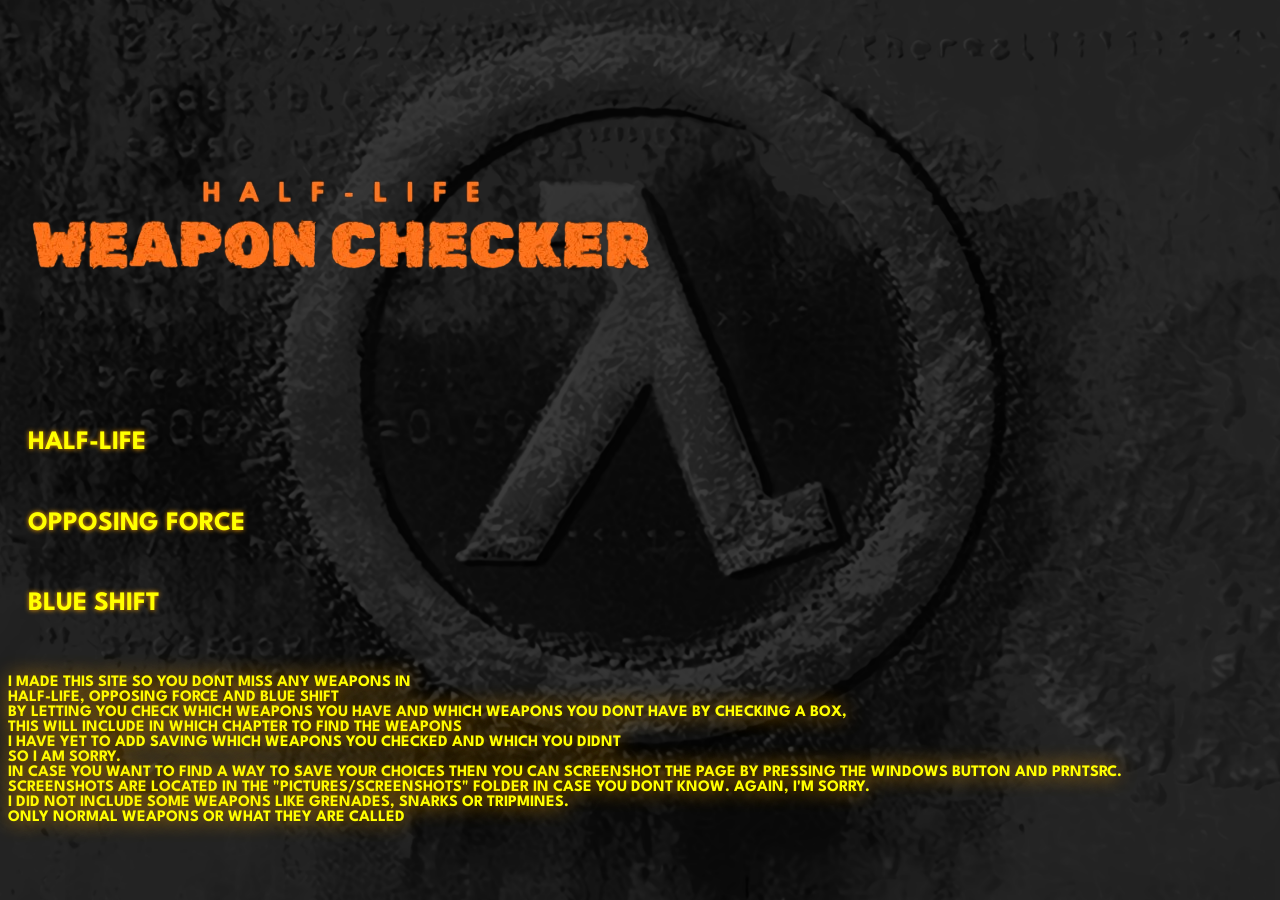
<file: index.html>
<!DOCTYPE html>
<html>
    <head>
        <title>HLWC - Half-Life Weapon Checker</title>
        <link rel="stylesheet" href="homestyle.css">
        <link rel="icon" type="image/png" href="hlicon.png">
        <link rel="preconnect" href="https://fonts.googleapis.com">
<link rel="preconnect" href="https://fonts.gstatic.com" crossorigin>
<link href="https://fonts.googleapis.com/css2?family=League+Spartan:wght@100..900&display=swap" rel="stylesheet">
    </head>
    <body>
        <img src="logo.png" alt="the logo">
        <br>
        <br>
        <a href="hl.html">
        <button class="hl"><h1>HALF-LIFE</h1></button> 
        </a>
        <br>
        <a href="of.html">
        <button class="of"><h1>OPPOSING FORCE</h1></button> 
        </a>
        <br>
        <button class="bs"><h1>BLUE SHIFT</h1></button>
        <br>
        <br>
        <p><b>I made this site so you dont miss any weapons in <br>HALF-LIFE, OPPOSING FORCE and BLUE SHIFT
            <br>by letting you check which weapons you have and which weapons you dont have by checking a box,<br> this will include
            in which chapter to find the weapons<br> I have yet to add saving which weapons you checked and which you didnt <br>
        so i am sorry. <br>
        in case you want to find a way to save your choices then you can screenshot the page by pressing the windows button and prntsrc. <br>
        screenshots are located in the "pictures/screenshots" folder in case you dont know. again, i'm sorry.
        <br> I did not include some weapons like grenades, snarks or tripmines. <br> only normal weapons or what they are called</b>
        </p>
    </body>
</html>
</file>
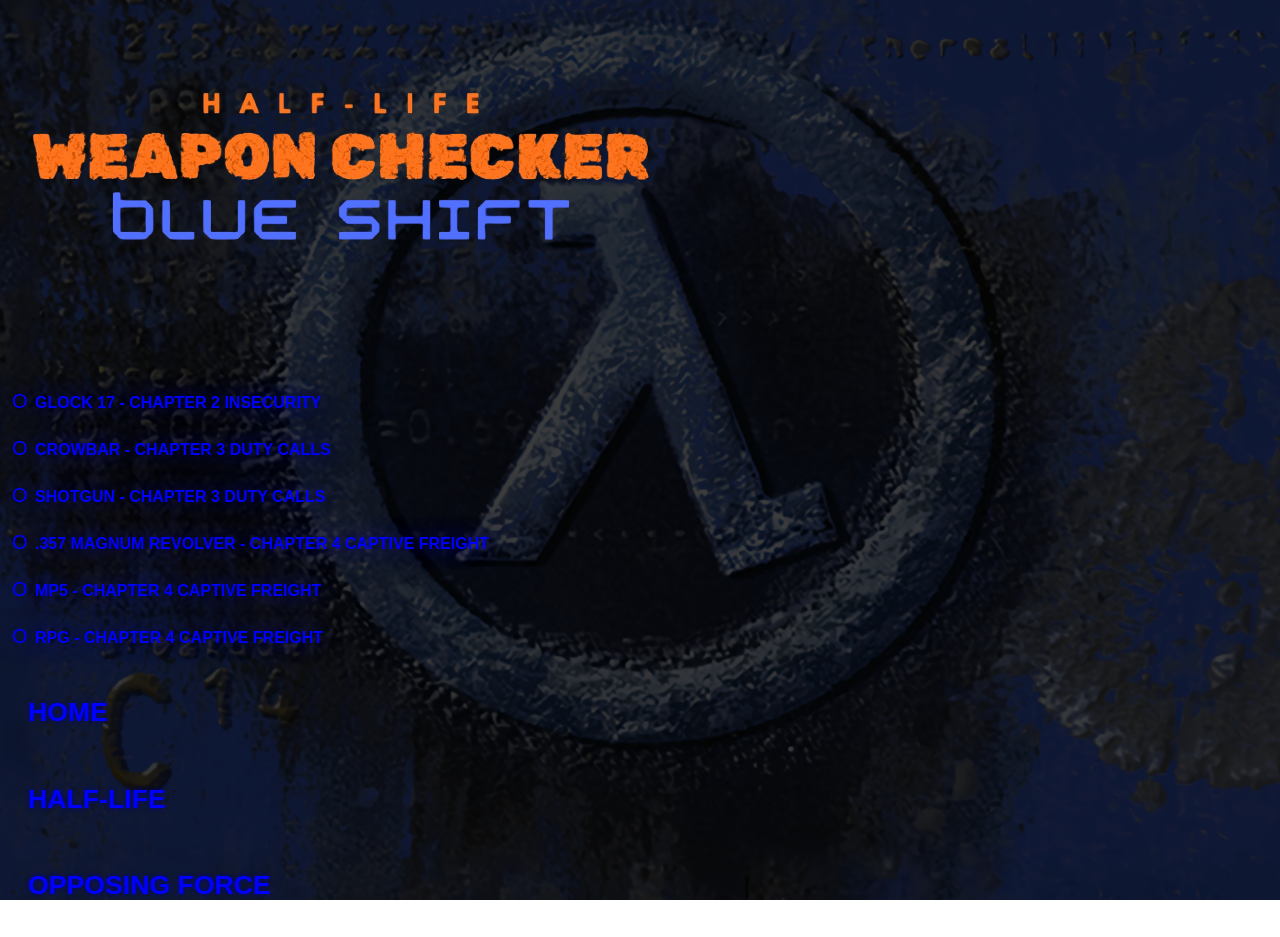
<file: bs.html>
<!DOCTYPE html>
<html>
    <head>
        <title>BLUE SHIFT WEAPONS</title>
        <link rel="stylesheet" href="bscss.css">
        <link rel="icon" type="image/png" href="bsicon.png">
    </head>
    <body>
        <img src="bslogo.png" alt="blue shift logo">    
        <div>
            <input type="checkbox" class="check">
            <b>Glock 17 - Chapter 2 Insecurity</b>
            <br>
            <br>
            <input type="checkbox" class="check">
            <b>Crowbar - Chapter 3 Duty Calls</b>
            <br>
            <br>
            <input type="checkbox" class="check">
            <b>shotgun - chapter 3 duty calls</b>
            <br>
            <br>
            <input type="checkbox" class="check">
            <b>.357 magnum revolver - Chapter 4 captive freight</b>
            <br>
            <br>
            <input type="checkbox" class="check">
            <b>MP5 - chapter 4 Captive freight</b>
            <br>
            <br>
            <input type="checkbox" class="check">
            <b>RPG - chapter 4 captive freight</b>
            <br>
            <br>
        </div>  
        <a href="home.html">
            <button class="hl"><h1>HOME</h1></button>
        </a>
        <br>
        <a href="hl.html">
            <button class="of"><h1>HALF-LIFE</h1></button>
        </a>
        <br>
        <a href="of.html">
            <button class="bs"><h1>OPPOSING FORCE</h1></button>
        </a>     
    </body>
</html>
</file>
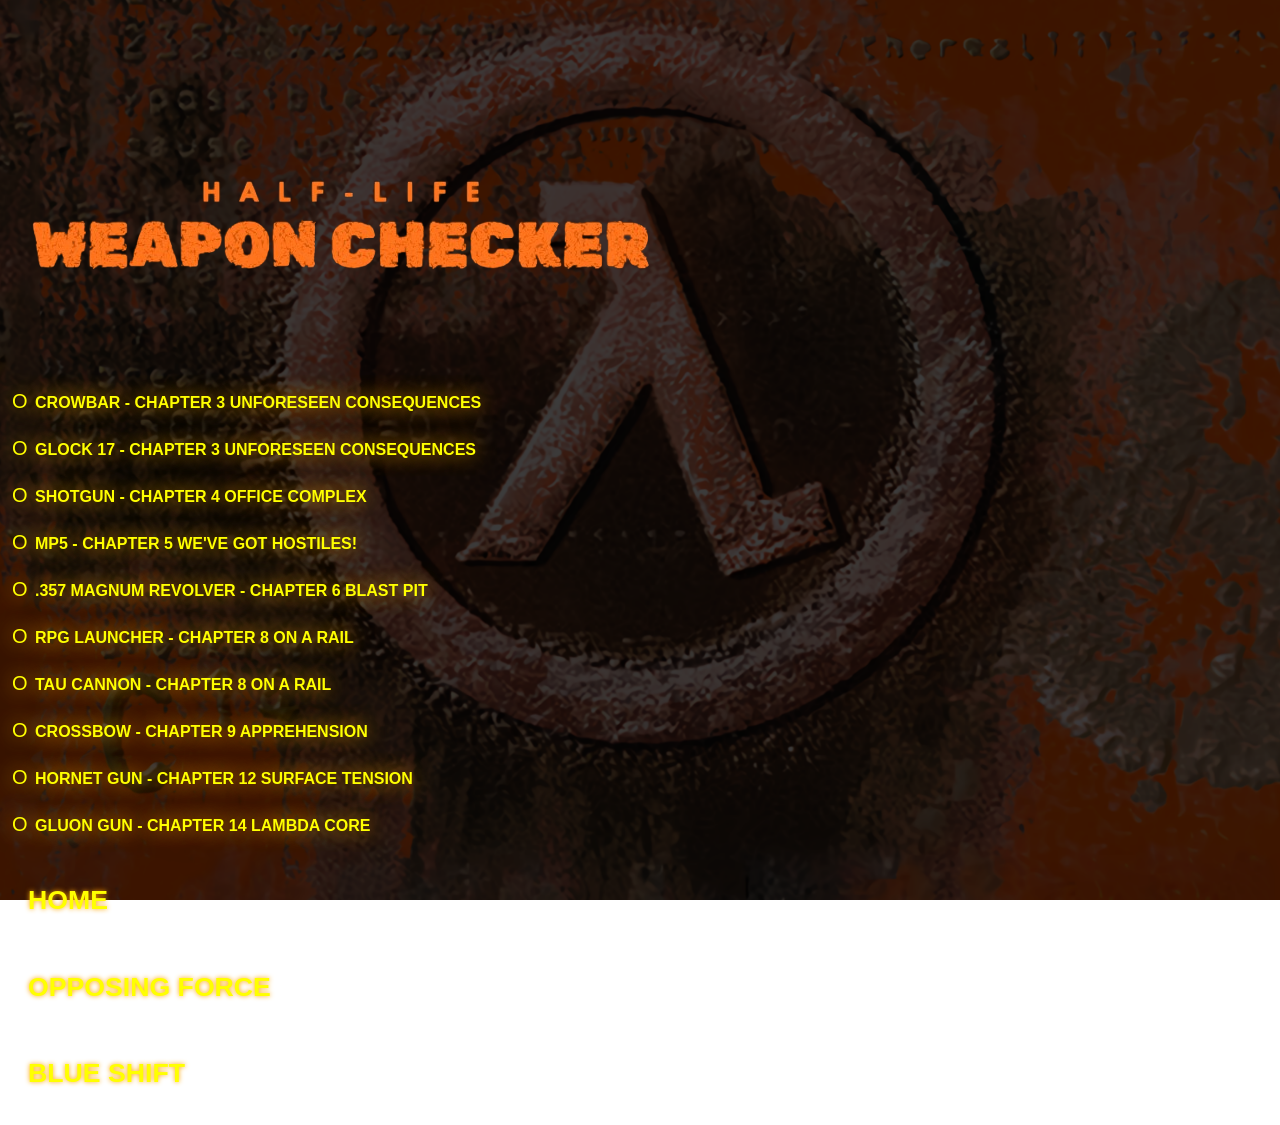
<file: hl.html>
<!DOCTYPE html>
<html>
    <head>
        <title>HALF-LIFE WEAPONS</title>
        <link rel="stylesheet" href="hlcss.css">
        <link rel="icon" type="image/png" href="hlicon.png">
    </head>
    <body>
        <img src="logo.png" alt="half-life">
        <div class="hlweapons">
            <input type="checkbox" class="check">
            <b>Crowbar - Chapter 3 Unforeseen Consequences</b>
            <br>
            <br>
            <input type="checkbox" class="check">
            <b>Glock 17 - Chapter 3 Unforeseen Consequences</b>
            <br>
            <br>
            <input type="checkbox" class="check"> 
            <b>Shotgun - Chapter 4 Office Complex</b> 
            <br>
            <br>
            <input type="checkbox" class="check">
            <b>MP5 - Chapter 5 We've got Hostiles!</b>
            <br>
            <br>
            <input type="checkbox" class="check">
            <b>.357 Magnum Revolver - Chapter 6 Blast Pit</b>
            <br>
            <br>
            <input type="checkbox" class="check">
            <b>RPG Launcher - Chapter 8 On a Rail</b>
            <br>
            <br>
            <input type="checkbox" class="check">
            <b>Tau Cannon - Chapter 8 On a Rail</b>
            <br>
            <br>
            <input type="checkbox" class="check">
            <b>Crossbow - Chapter 9 Apprehension</b>
            <br>
            <br>
            <input type="checkbox" class="check">
            <b>Hornet Gun - Chapter 12 Surface Tension</b>
            <br>
            <br>
            <input type="checkbox" class="check">
            <b>Gluon Gun - Chapter 14 Lambda Core</b>
            <br>
            <br>        
        </div>    
        <a href="home.html">
            <button class="hl"><h1>HOME</h1></button>
        </a>
        <br>
        <a href="of.html">
            <button class="of"><h1>OPPOSING FORCE</h1></button>
        </a>
        <br>
        <a href="bs.html">
            <button class="bs"><h1>BLUE SHIFT</h1></button>
        </a>        
    </body>
</html>
</file>
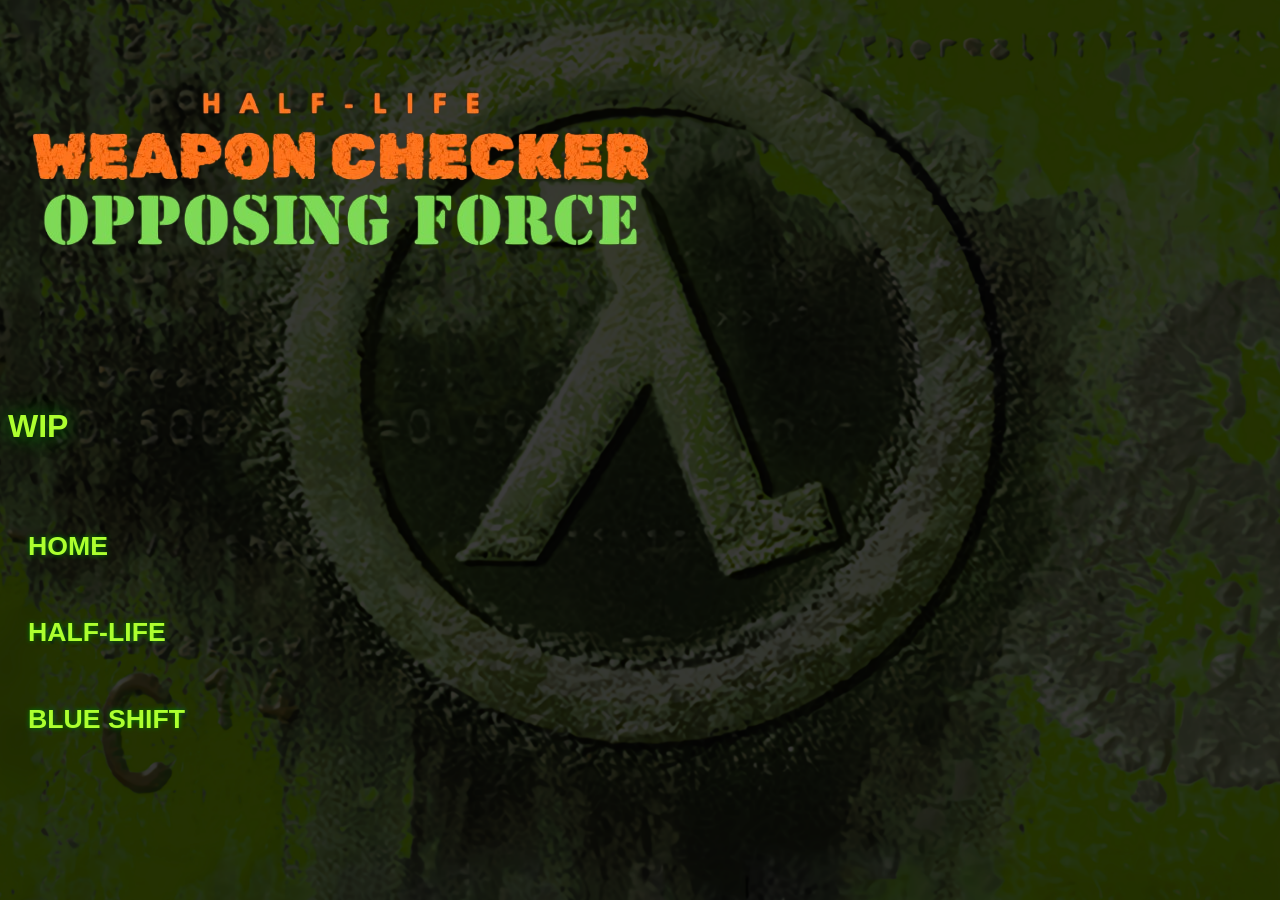
<file: of.html>
<!DOCTYPE html>
<html>
    <head>
        <title>OPPOSING FORCE WEAPONS</title>
        <link rel="stylesheet" href="ofcss.css">
        <link rel="icon" type="image/png" href="oficon.png">
    </head>
    <body>
        <img src="oflogo.png" alt="opposing force logo">
        <h1>WIP</h1>
        <br>
        <br>
        <a href="home.html">
            <button class="hl"><h1>HOME</h1></button>
        </a>
        <br>
        <a href="hl.html">
            <button class="of"><h1>HALF-LIFE</h1></button>
        </a>
        <br>
        <a href="bs.html">
            <button class="bs"><h1>BLUE SHIFT</h1></button>
        </a>   
    </body>
</html>
</file>
<file: homestyle.css>
body {
    background-image: url(homebg.png);
    background-repeat: no-repeat;
    background-position: center;
    background-size: cover;
    background-attachment: fixed;
    color: yellow;
    text-transform: uppercase;
    text-shadow: 0 0 20px orange;
    font-family: "League Spartan", sans-serif;
}
.hl {
    background: none;
    border: none;
    padding: 10px 20px;
    cursor: pointer;
    font-family: "League Spartan", sans-serif;
    color: yellow;
    text-shadow: 0 0 5px orange;
    transition: text-shadow 0.5s ease-in-out, color 0.5s ease-in-out;
}
.hl:hover {
    text-shadow: 0 0 5px orange;
    text-shadow: 0 0 10px orange;
    text-shadow: 0 0 20px orange;
}
.of {
    background: none;
    border: none;
    padding: 10px 20px;
    cursor: pointer;
    font-family: "League Spartan", sans-serif;
    color: yellow;
    text-shadow: 0 0 5px orange;
    transition: text-shadow 0.5s ease-in-out, color 0.5s ease-in-out;
}
.of:hover {
    text-shadow: 0 0 5px orange;
    text-shadow: 0 0 10px orange;
    text-shadow: 0 0 20px orange;
}
.bs {
    background: none;
    border: none;
    padding: 10px 20px;
    cursor: pointer;
    font-family: "League Spartan", sans-serif;
    color: yellow;
    text-shadow: 0 0 5px orange;
    transition: text-shadow 0.5s ease-in-out, color 0.5s ease-in-out;
}
.bs:hover {
    text-shadow: 0 0 5px orange;
    text-shadow: 0 0 10px orange;
    text-shadow: 0 0 20px orange;
}
</file>
<file: bscss.css>
body{
    background-image: url(bsbg.png);
    background-attachment: fixed;
    background-repeat: no-repeat;
    background-size: cover;
    background-position: center;
    color: blue;
    text-transform: uppercase;
    text-shadow: 0 0 20px darkblue;
    font-family: "League Spartan", sans-serif;
}
.hl {
    background: none;
    border: none;
    padding: 10px 20px;
    cursor: pointer;
    font-family: "League Spartan", sans-serif;
    color: blue;
    text-shadow: 0 0 5px darkblue;
    transition: text-shadow 0.5s ease-in-out, color 0.5s ease-in-out;
}
.hl:hover {
    text-shadow: 0 0 5px darkblue;
    text-shadow: 0 0 10px darkblue;
    text-shadow: 0 0 20px darkblue;
}
.of {
    background: none;
    border: none;
    padding: 10px 20px;
    cursor: pointer;
    font-family: "League Spartan", sans-serif;
    color: blue;
    text-shadow: 0 0 5px darkblue;
    transition: text-shadow 0.5s ease-in-out, color 0.5s ease-in-out;
}
.of:hover {
    text-shadow: 0 0 5px darkblue;
    text-shadow: 0 0 10px darkblue;
    text-shadow: 0 0 20px darkblue;
}
.bs {
    background: none;
    border: none;
    padding: 10px 20px;
    cursor: pointer;
    font-family: "League Spartan", sans-serif;
    color: blue;
    text-shadow: 0 0 5px darkblue;
    transition: text-shadow 0.5s ease-in-out, color 0.5s ease-in-out;
}
.bs:hover {
    text-shadow: 0 0 5px darkblue;
    text-shadow: 0 0 10px darkblue;
    text-shadow: 0 0 20px darkblue;
}
.check{
    appearance: none;
    cursor: pointer;
}
.check::before{
    content: "O";
    font-family: "League Spartan", sans-serif;
    color: blue;
    text-shadow: 0 0 20px darkblue;
    font-size: 20px;
}
.check:checked::before{
    content: "X";
}
</file>
<file: hlcss.css>
body {
    background-image: url("hlbg.png");
    background-repeat: no-repeat;
    background-size: cover;
    background-position: center;
    background-attachment: fixed;
    color: yellow;
    text-transform: uppercase;
    text-shadow: 0 0 20px orange;
    font-family: "League Spartan", sans-serif;
}
.check{
    appearance: none;
    cursor: pointer;
}
.check::before{
    content: "O";
    font-family: "League Spartan", sans-serif;
    color: yellow;
    text-shadow: 0 0 20px orange;
    font-size: 20px;
}
.check:checked::before{
    content: "X";
}
.hl {
    background: none;
    border: none;
    padding: 10px 20px;
    cursor: pointer;
    font-family: "League Spartan", sans-serif;
    color: yellow;
    text-shadow: 0 0 5px orange;
    transition: text-shadow 0.5s ease-in-out, color 0.5s ease-in-out;
}
.hl:hover {
    text-shadow: 0 0 5px orange;
    text-shadow: 0 0 10px orange;
    text-shadow: 0 0 20px orange;
}
.of {
    background: none;
    border: none;
    padding: 10px 20px;
    cursor: pointer;
    font-family: "League Spartan", sans-serif;
    color: yellow;
    text-shadow: 0 0 5px orange;
    transition: text-shadow 0.5s ease-in-out, color 0.5s ease-in-out;
}
.of:hover {
    text-shadow: 0 0 5px orange;
    text-shadow: 0 0 10px orange;
    text-shadow: 0 0 20px orange;
}
.bs {
    background: none;
    border: none;
    padding: 10px 20px;
    cursor: pointer;
    font-family: "League Spartan", sans-serif;
    color: yellow;
    text-shadow: 0 0 5px orange;
    transition: text-shadow 0.5s ease-in-out, color 0.5s ease-in-out;
}
.bs:hover {
    text-shadow: 0 0 5px orange;
    text-shadow: 0 0 10px orange;
    text-shadow: 0 0 20px orange;
}
</file>
<file: ofcss.css>
body {
    background-image: url(ofbg.png);
    background-repeat: no-repeat;
    background-attachment: fixed;
    background-position: center;
    background-size: cover;
    color: greenyellow;
    text-transform: uppercase;
    text-shadow: 0 0 20px green;
    font-family: "League Spartan", sans-serif;
}
.check{
    appearance: none;
    cursor: pointer;
}
.check::before{
    content: "O";
    font-family: "League Spartan", sans-serif;
    color: greenyellow;
    text-shadow: 0 0 20px green;
    font-size: 20px;
}
.check:checked::before{
    content: "X";
}
.hl {
    background: none;
    border: none;
    padding: 10px 20px;
    cursor: pointer;
    font-family: "League Spartan", sans-serif;
    color: greenyellow;
    text-shadow: 0 0 5px green;
    transition: text-shadow 0.5s ease-in-out, color 0.5s ease-in-out;
}
.hl:hover {
    text-shadow: 0 0 5px green;
    text-shadow: 0 0 10px green;
    text-shadow: 0 0 20px green;
}
.of {
    background: none;
    border: none;
    padding: 10px 20px;
    cursor: pointer;
    font-family: "League Spartan", sans-serif;
    color: greenyellow;
    text-shadow: 0 0 5px green;
    transition: text-shadow 0.5s ease-in-out, color 0.5s ease-in-out;
}
.of:hover {
    text-shadow: 0 0 5px green;
    text-shadow: 0 0 10px green;
    text-shadow: 0 0 20px green;
}
.bs {
    background: none;
    border: none;
    padding: 10px 20px;
    cursor: pointer;
    font-family: "League Spartan", sans-serif;
    color: greenyellow;
    text-shadow: 0 0 5px green;
    transition: text-shadow 0.5s ease-in-out, color 0.5s ease-in-out;
}
.bs:hover {
    text-shadow: 0 0 5px green;
    text-shadow: 0 0 10px green;
    text-shadow: 0 0 20px green;
}
</file>
